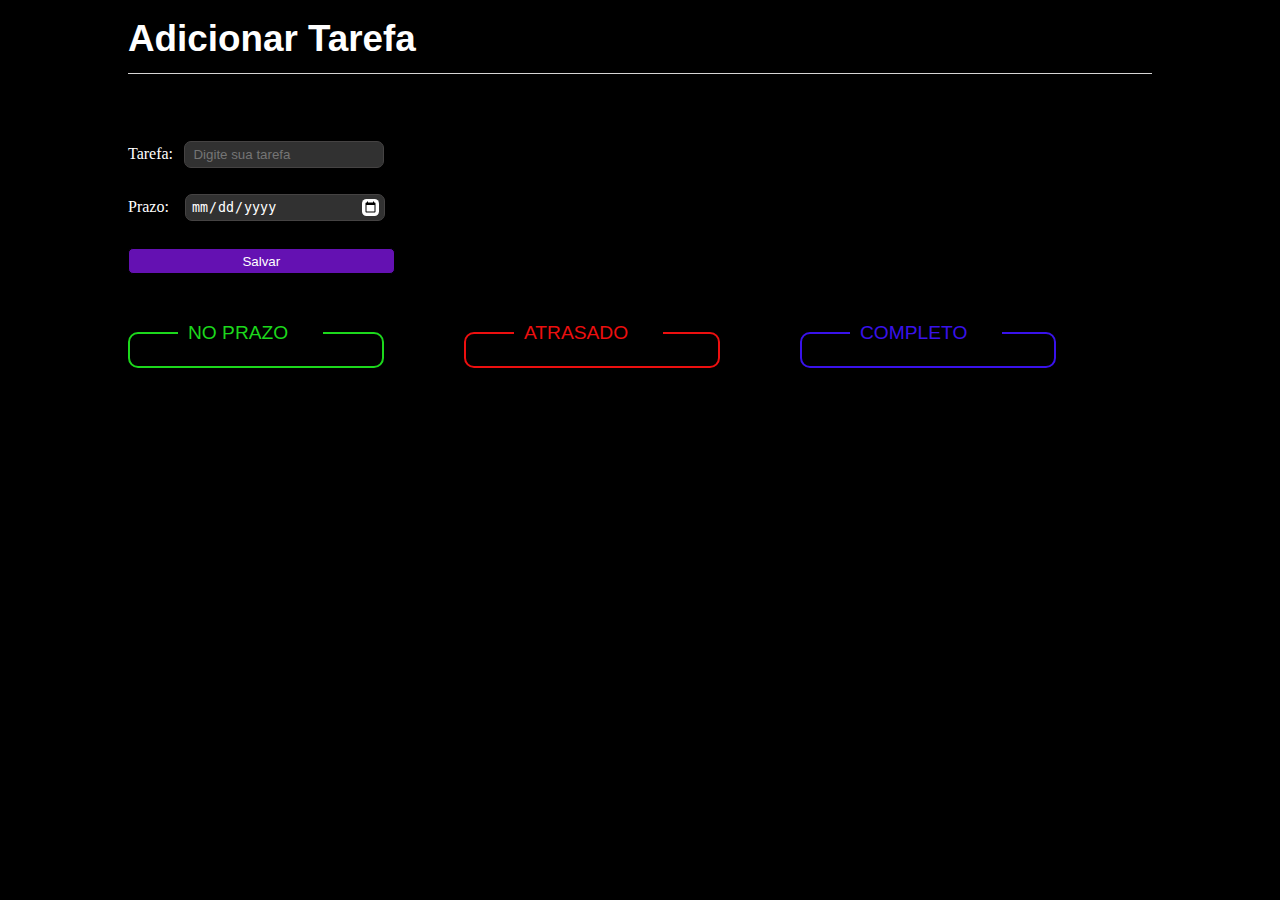
<file: index.html>
<!doctype html>
<html lang="pt-br">

<head>
    <title>Lista de Tarefas</title>
    </meta charset="utf-8">
    <link rel="stylesheet" type="text/css" href="CSS/estilo.css">
</head>

<body>

    <header>
        <h1>Adicionar Tarefa</h1>
    </header>
    <div class="grand-container">
        <label form="txtNum">
            Tarefa: <input type="text" name="txtTaf" id="txtTaf" placeholder=" Digite sua tarefa">
        </label>
        <br>
        <label form="txtNum">
            Prazo: <input type="date" name="numDate" id="numDate">
        </label>
        <br>
        <input type="button" id="botao" value="Salvar">
        <br>


        <div id="container-left">
            <fieldset id="fieldset_noPrazo">
                <legend id="legend-1">NO PRAZO</legend>
            </fieldset>
        </div>

        <div id="container-center">
            <fieldset id="fieldset_atrasado">
                <legend id="legend-2">ATRASADO</legend>
            </fieldset>
        </div>

        <div id="container-rigth">
            <fieldset id="fieldset_completo">
                <legend id="legend-3">COMPLETO</legend>
            </fieldset>
        </div>
    </div>
</body>
<script src="JS/index.js"></script>

</html>
</file>
<file: CSS/estilo.css>
* {
    margin: 0;
    padding: 0;
    box-sizing: border-box;
}

body {
    background-color: #000000;
}

header {
    width: 80%;
    height: 3.5em;
    margin: 0 auto;
    border-bottom: 1.5px solid rgb(214, 213, 213);
}

h1 {
    color: #fff;
    margin-top: 0.5em;
    display: flex;
    align-items: center;
    justify-content: start;
    font-family: Arial, "Helvetica Neue", Helvetica, sans-serif;
    font-size: 230%;
}

.grand-container {
    width: 80%;
    height: 100%;
    margin: 0 auto;
}

label {
    color: #fff;
}

#txtTaf {
    margin-top: 5em;
    margin-left: 0.5em;
}

#txtTaf, #numDate {
    border-radius: 7px;
    width: 15em;
    height: 2em;
    color: #fff;
    background-color: #313131;
    border: 1px solid #454343;
    padding: 0 5px 0 5px;
}

#numDate {
    margin-top: 2em;
    margin-left: 0.9em;
}

#numDate::-webkit-calendar-picker-indicator {
    background-color: #ffffff;
    border-radius: 4.5px;
}

#botao {
    margin-top: 2em;
    width: 20em;
    height: 2em;
    background-color: rgb(100, 17, 178);
    border-radius: 5px;
    border: 0.5px solid #000;
    color: #fff;
    cursor: pointer;
}

#container-left, #container-center, #container-rigth {
    width: 25%;
    margin-top: 3em;
    float: left;
}

#container-center, #container-rigth {
    margin-left: 5em;
}


#conteudoAtra, #conteudoPraz, #conteudoCompl {
    width: 85%;
    margin-left: 7.5%;
    margin-top: 1em;
    border-bottom: 1px solid #ffffff;
    padding-bottom: 0.3em;
}

.botao2 {
    float: right;
    margin-top: 2em;
    margin-right: 10%;
    background-color: rgb(12, 165, 12);
    border: 0.5px solid #000;
    color: #fff;
    width: 4em;
    height: 1.9em;
    border-radius: 3px;
    cursor: pointer;
}

.pagCont {
    color: #fff;
    padding-top: 1.3em;
    font-size: 112%;
    font-family: Arial, Helvetica, sans-serif;
}

#fieldset_noPrazo, #fieldset_completo, #fieldset_atrasado {
    border-radius: 10px;
    padding-bottom: 1.35em;
}

#fieldset_noPrazo {
    border: 2px solid rgb(28, 216, 28);
}

#fieldset_atrasado {
    border: 2px solid rgb(237, 15, 15);
}

#fieldset_completo {
    border: 2px solid rgb(57, 18, 235);
}

#legend-1, #legend-2, #legend-3 {
    padding: 0px 35px 0px 10px;
    margin-left: 2.5em;
    font-size: 120%;
    font-family: 'Franklin Gothic Medium', 'Arial Narrow', Arial, sans-serif;
    color: rgb(28, 216, 28);
}

#legend-2 {
    color: rgb(237, 15, 15);
}

#legend-3 {
    color: rgb(57, 18, 235);
}

.date2 {
    margin-bottom: 1.2em;
    border-radius: 6px;
    width: 50%;
    border: 0;
    padding-right: 4px;
    text-align: center;
    color: #fff;
    background-color: #1c1c1c;
}

.conteudo, .checkbox-input {
    margin-bottom: 1em;
}

.checkbox-input {
    margin-left: 1%;
}

.checkbox {
    position: relative;
    margin-top: 1.5px;
    margin-left: 15%;
}

.finalizado {
    color: #fff;
    float: right;
}

#task {
    width: 27em;
    position: absolute;
    margin-left: 45%;
}
</file>
